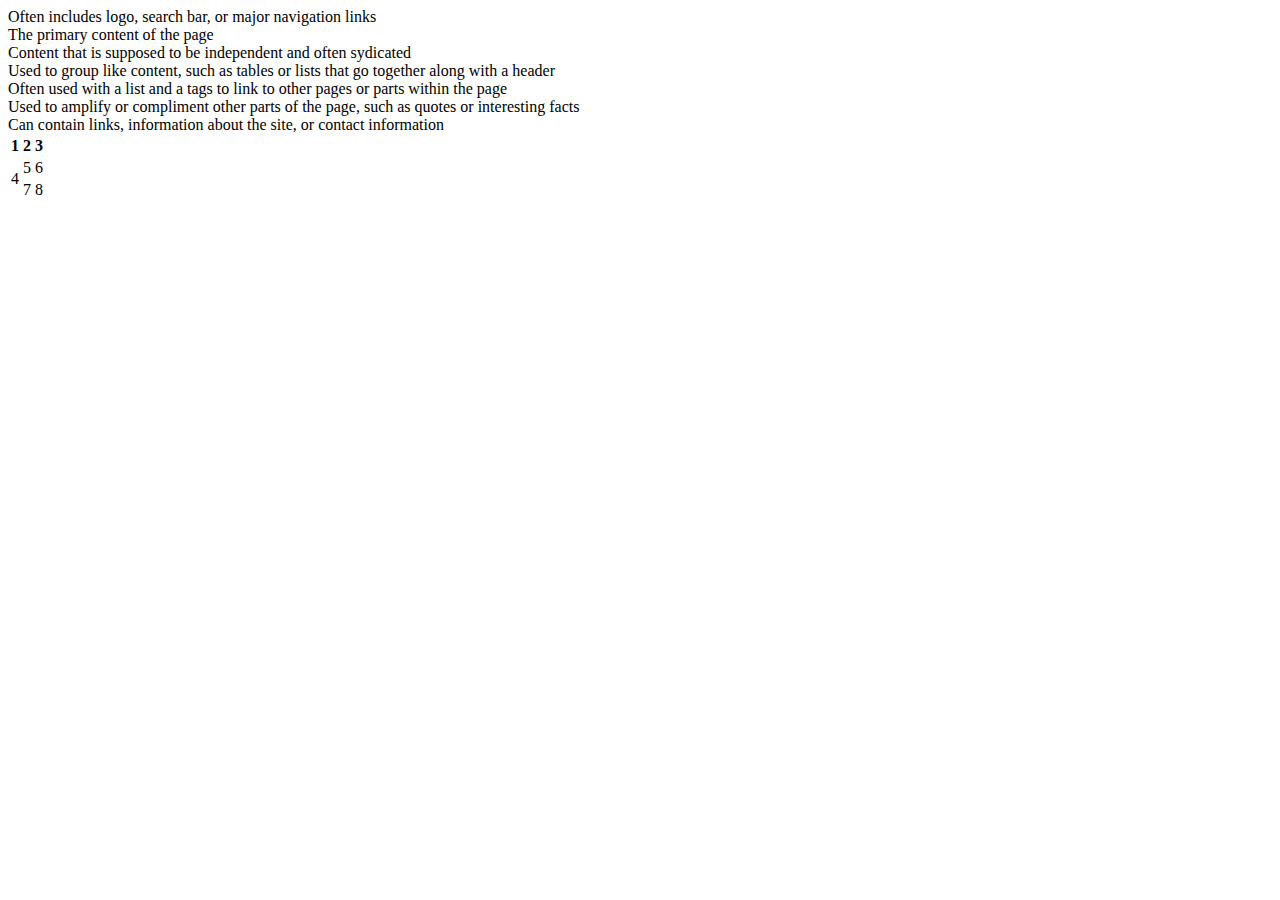
<file: html/gps/index.html>
<!DOCTYPE html>
<html>
  <head>
    <title>GPS 1.2</title>
  </head>
  <body>
    <header>Often includes logo, search bar, or major navigation links</header>
    <main>The primary content of the page</main>
    <article>Content that is supposed to be independent and often sydicated</article>
    <section>Used to group like content, such as tables or lists that go together along with a header</section>
    <nav>Often used with a list and a tags to link to other pages or parts within the page</nav>
    <aside>Used to amplify or compliment other parts of the page, such as quotes or interesting facts</aside>
    <footer>Can contain links, information about the site, or contact information</footer>
    <table>
      <tr>
        <th>1</th>
        <th>2</th>
        <th>3</th>
      </tr>
      <tr>
        <td rowspan="2">4</td>
        <td>5</td>
        <td>6</td>
      </tr>
      <tr>
        <td>7</td>
        <td>8</td>
      </tr>
    </table>
  </body>
</html>
<!--
What is the purpose of HTML5 semantic tags? Which ones do you see as most useful?
  -HTML5 semantic tags serve to give meaning to the content of those elements.  They do not exist to give structure to the page or make that content look a certain way on the page.  For example, a header could technically be displayed at the bottom of the page; it does not automatically go to the top of the page.  The information in the header tag could be a logo, search bar, or possibly nav buttons.  They also serve to help the developer and other developers know what type of information is contained in those elements.
  -I don't necessarily see any tags as the most useful, as certain tags will certainly be very common such as nav and header, but others serve a very distinct purpose such as aside.
What is the order the browser uses to display elements on a page?
  -The order the browser loads information depends on many factors but seems to have a consistent process.  The elements will be "parsed" into a tree of nodes.  This is in accordance with the Document Object Model, and it seems that the major elements will be loaded with their encompassed elements following in trace.  This is also done in accordance with any CSS effects so that the layout of the page can be accurately depicted.  Once the layout is complete with all the elements, the process of visually depicting those elements is enacted until the page is loaded.
What did you learn about Sublime in this challenge? Do you think you'll create more handy snippets at a later date?
  -I learned how to create snippets in Sublime, as well as some other quick keyboard shortcuts.  In the future I'll create snippets on an ad hoc basis.  Basically, if I am designing a project in which several pages will have a similar format (i.e. several 8x8 tables) then I would create a snippet to save time.  Otherwise I may not use it enough to bother creating it.
What concept in this challenge was most difficult for you? How can you improve your understanding of this concept?
  -I still need to learn a lot more about the semantic elements of HTML5.  Repetition will be useful in using these tags to add meaning to the content of the pages I create.  I think I mostly understand the definition and purpose of semantic tags, but I need to do more reading and practice before I could readily teach someone else about it.
-->
</file>
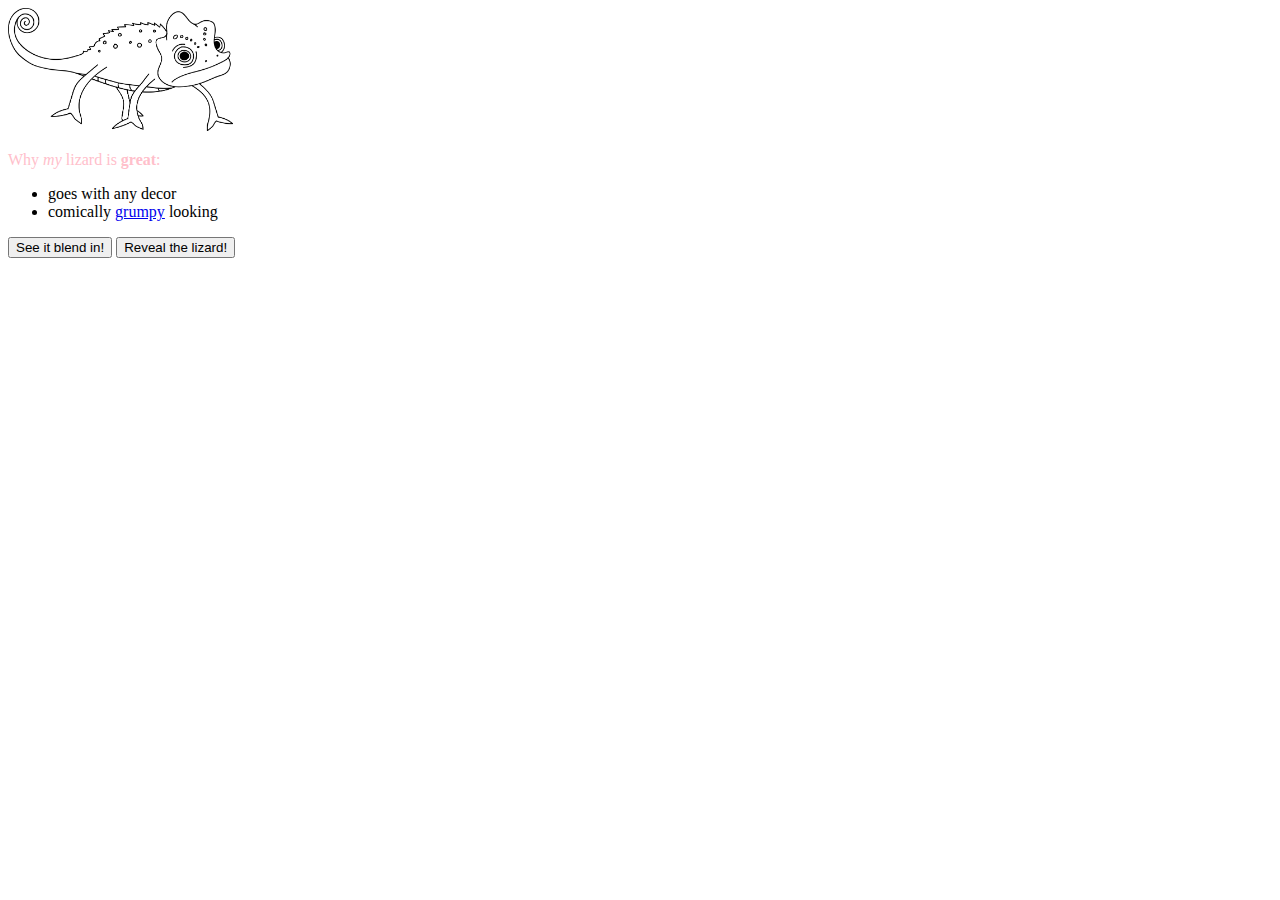
<file: web_dev/client_side_js/index.html>
<!DOCTYPE html>
<html>
<head>
  <title>About My Pet</title>
  <link rel="stylesheet" href="style.css">
</head>
<body>
  <div id="about-my-pet">
    <img id="lizard-photo" src="chameleon.png">
    <p>Why <em>my</em> lizard is <strong>great</strong>:</p>
    <ul>
      <li>goes with any decor</li>
      <li>comically <a href="http://grumpy.com">grumpy</a> looking</li>
    </ul>
    <button>See it blend in!</button>
    <button>Reveal the lizard!</button>
  </div>
  <script src="script.js"></script>
</body>
</html>
</file>
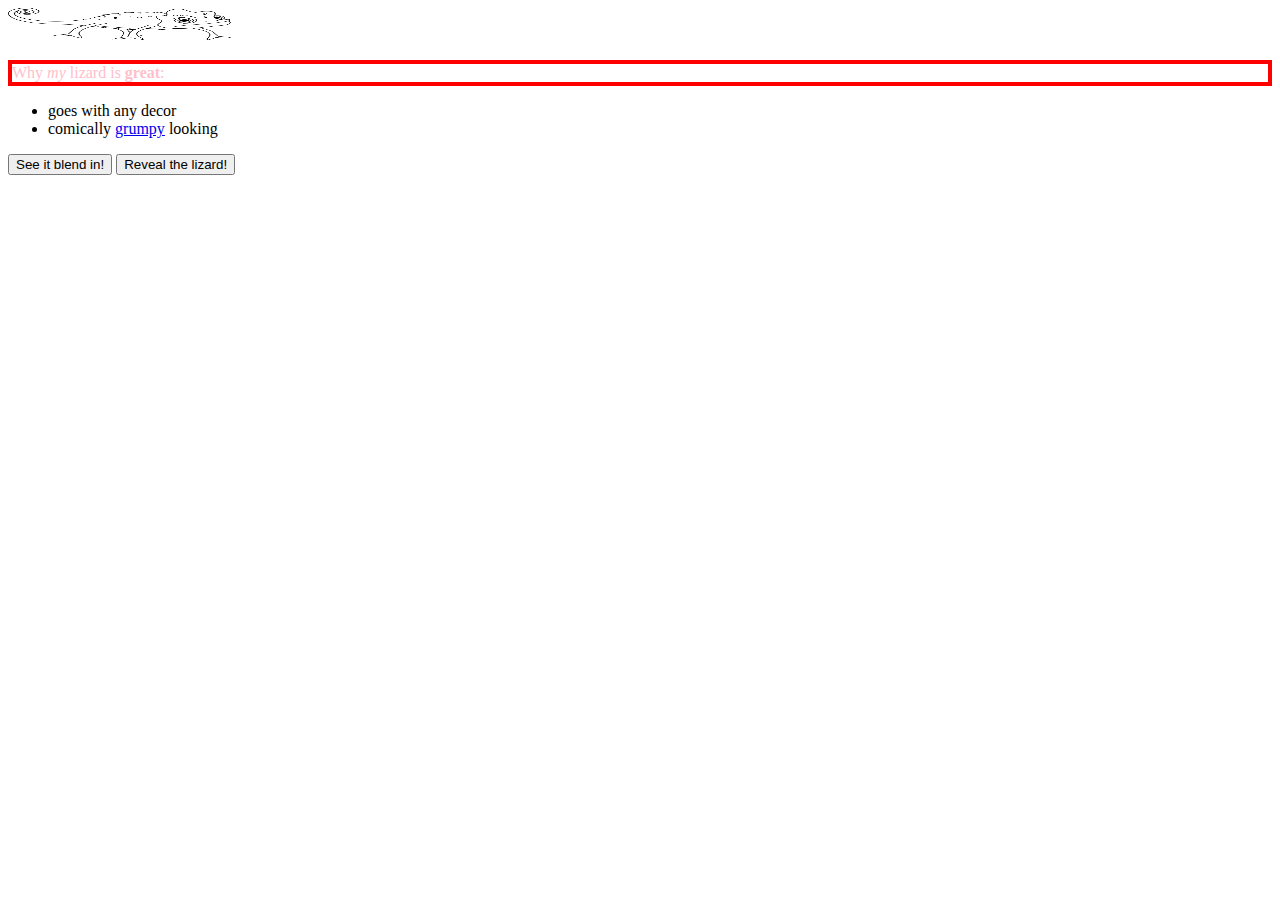
<file: web_dev/jquery/index.html>
<!DOCTYPE html>
<html>
<head>
  <title>About My Pet</title>
  <link rel="stylesheet" href="style.css">
</head>
<body>
  <div id="about-my-pet">
    <img id="lizard-photo" src="chameleon.png">
    <p>Why <em>my</em> lizard is <strong>great</strong>:</p>
    <ul>
      <li>goes with any decor</li>
      <li>comically <a id="emphasis" href="http://grumpy.com">grumpy</a> looking</li>
    </ul>
    <button>See it blend in!</button>
    <button>Reveal the lizard!</button>
  </div>
  <script src="script.js"></script>
  <script type="text/javascript" src="https://ajax.googleapis.com/ajax/libs/jquery/2.1.3/jquery.min.js"></script>
  <script type="text/javascript" src="learnjq.js"></script>
</body>
</html>
</file>
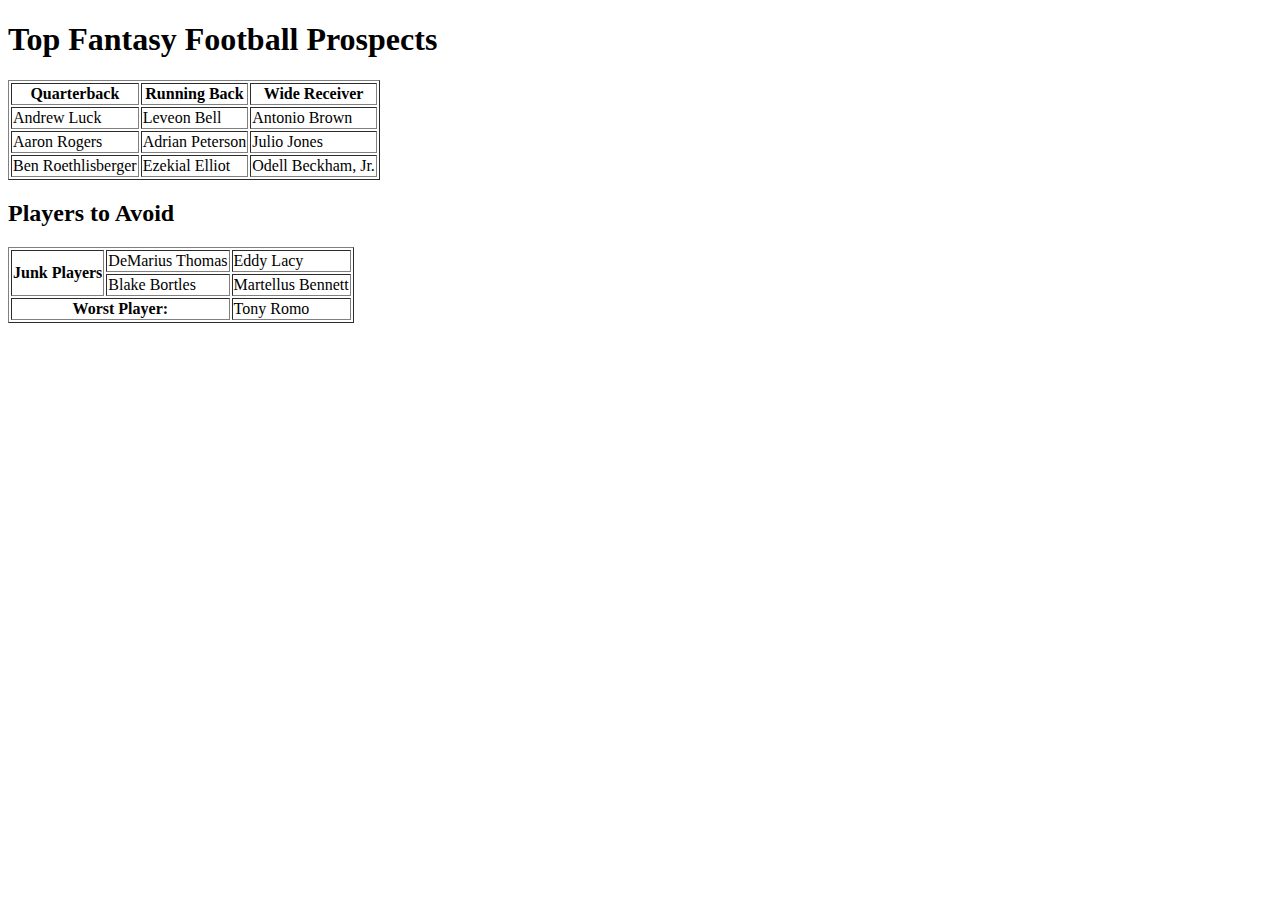
<file: html/table-practice.html>
<!DOCTYPE html>
<html lang="en">
<head>
  <title>Fantasy Football Prospects</title>
</head>
<body>
  <h1>Top Fantasy Football Prospects</h1>
  <table border="1">
    <tr>
      <th>Quarterback</th>
      <th>Running Back</th>
      <th>Wide Receiver</th>
    </tr>
    <tr>
      <td>Andrew Luck</td>
      <td>Leveon Bell</td>
      <td>Antonio Brown</td>
    </tr>
    <tr>
      <td>Aaron Rogers</td>
      <td>Adrian Peterson</td>
      <td>Julio Jones</td>
    </tr>
    <tr>
      <td>Ben Roethlisberger</td>
      <td>Ezekial Elliot</td>
      <td>Odell Beckham, Jr.</td>
    </tr>
  </table>
  <h2>Players to Avoid</h2>
  <table border="1">
    <tr>
      <th rowspan="2">Junk Players</th>
      <td>DeMarius Thomas</td>
      <td>Eddy Lacy</td>
    </tr>
    <tr>
      <td>Blake Bortles</td>
      <td>Martellus Bennett</td>
    </tr>
    <tr>
      <th colspan="2">Worst Player:</th>
      <td>Tony Romo</td>
    </tr>
  </table>
</body>
</html>
</file>
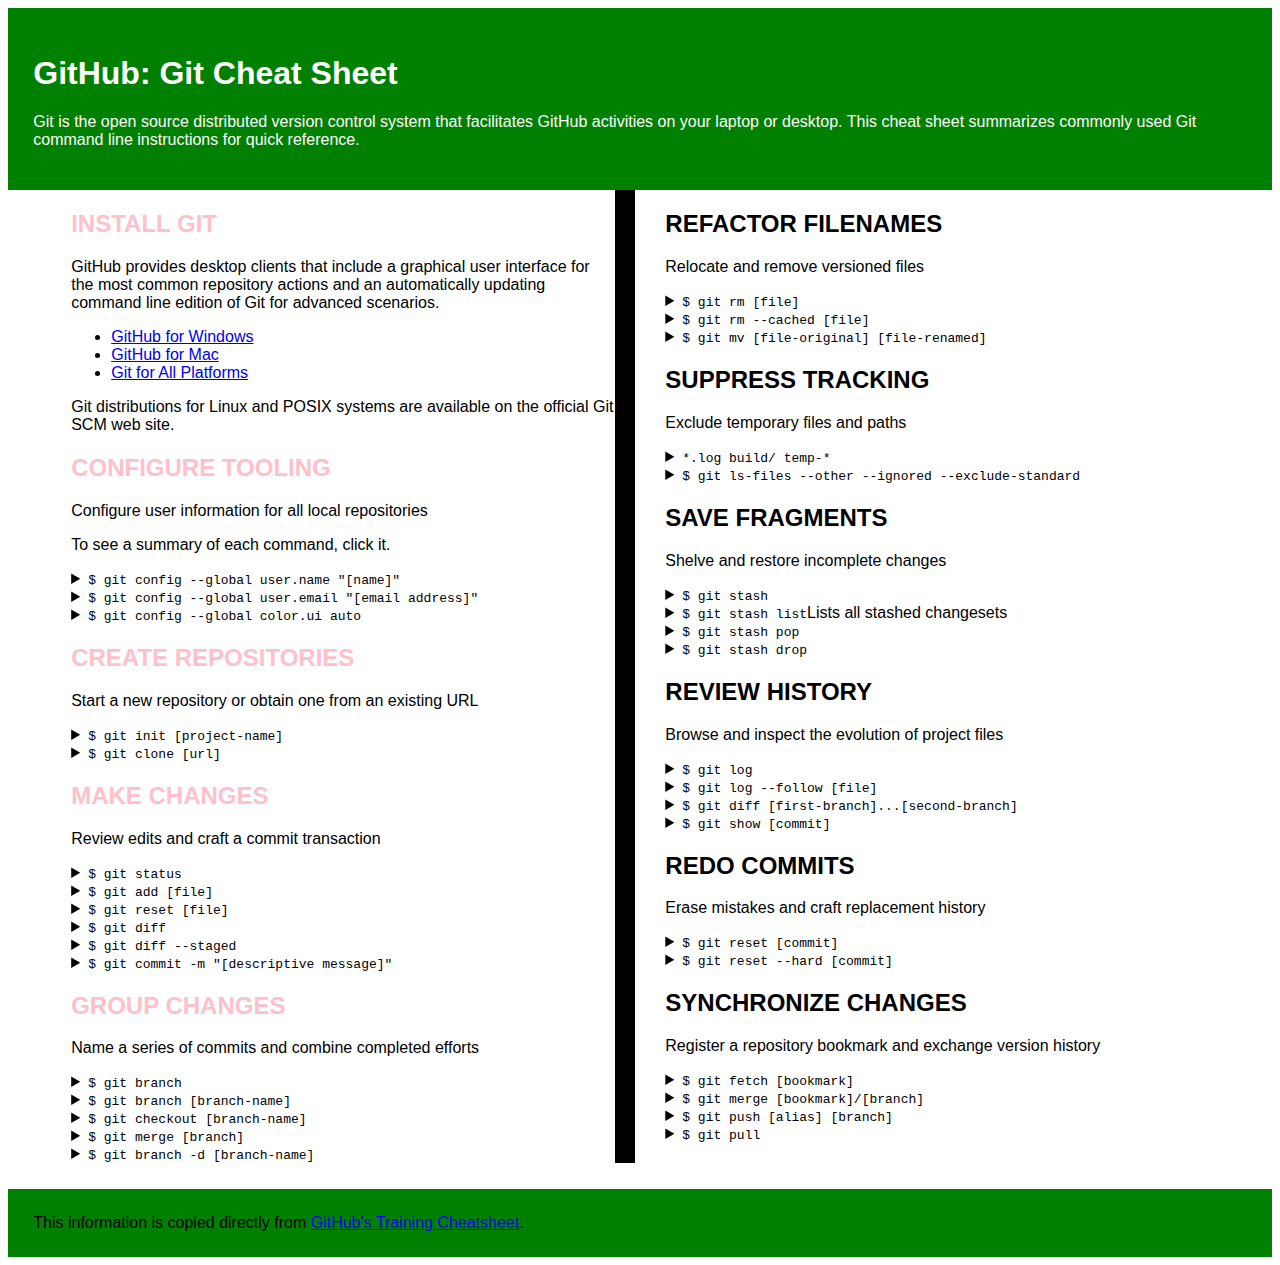
<file: css/gps/gps2-1.html>
<!--
Write your names here:
1.Conor Burke
2.Alex 
We spent [1] hours on this challenge.

Reflection:
Did you feel more confident with CSS positioning?
  -I definitely feel more comfortable with positioning elements in
  CSS now.  I was familiar with the float property but I am 
  certainly not proficient, so I just need more practice and to
  play around with it more.  I also learned about the clear
  property, which I did not know about before this exercise. It's
  another tool that I think will be particularly useful with both 
  headers and footers.  I get most of the major concepts (i.e. 
  display property, heights and widths) but the main thing is I 
  just need more practice.

How did you do with the learning competencies in general?
  -I feel overall I am picking up CSS fairly well.  I can visualize
  the box model while I'm positioning elements and I understand
  why things interact with each other the way they do, at least
  for the most part.  What I need refinement in is more specific
  CSS commands such as clear and properties that deal with 
  columns.  I also need more work on responsive design and getting
  elements to overlap and stay overlapped.  Again, it just comes
  down to more practice and research.  This GPS certainly helped
  though.

-->

<!-- This challenge uses HTML5 syntax that may not be available in all browsers (It works in Chrome and Safari, from my testing. (<details> and<summary>). -->

<!DOCTYPE html>
<html lang="en">
  <head>
    <meta charset="UTF-8">
    <link rel="stylesheet" href="gps2-1.css" type="text/css">  
    <title>Git Cheat Sheet</title>
  </head>

  <body>
    <header>
      <h1>GitHub: Git Cheat Sheet</h1>
      <p>Git is the open source distributed version control system that
        facilitates GitHub activities on your laptop or desktop.
        This cheat sheet summarizes commonly used Git command line
        instructions for quick reference.</p>
    </header>

    <section class="column-1">
      <article>
        <h2>INSTALL GIT</h2>
        <p>GitHub provides desktop clients that include a graphical user
        interface for the most common repository actions and an automatically
        updating command line edition of Git for advanced scenarios.</p>
        <ul>
          <li><a href="https://windows.github.com">GitHub for Windows</a></li>
          <li><a href="https://mac.github.com">GitHub for Mac</a></li>
          <li><a href="http://git-scm.com">Git for All Platforms</a></li>
        </ul>

        Git distributions for Linux and POSIX systems are available on the
        official Git SCM web site.
      </article>

      <article>
        <h2>CONFIGURE TOOLING</h2>
        <p>Configure user information for all local repositories</p>
        <p> To see a summary of each command, click it.</p>

        <details>
          <summary><code>$ git config --global user.name "[name]"</code></summary>
          <p>Sets the name you want attached to your commit transactions</p>
        </details>

        <details>
          <summary><code>$ git config --global user.email "[email address]"</code></summary>
          <p>Sets the email you want atached to your commit transactions</p>
        </details>

        <details>
          <summary><code>$ git config --global color.ui auto</code></summary>
          <p>Enables helpful colorization of command line output</p>
        </details>
      </article>

      <article>
        <h2>CREATE REPOSITORIES</h2>
        <p>Start a new repository or obtain one from an existing URL</p>

        <details>
          <summary><code>$ git init [project-name]</code></summary>
          <p>Creates a new local repository with the specified name</p>
        </details>

        <details>
          <summary><code>$ git clone [url]</code></summary>
          <p>Downloads a project and its entire version history</p>
        </details>
      </article>

      <article>
        <h2>MAKE CHANGES</h2>
        <p>Review edits and craft a commit transaction</p>

        <details>
          <summary><code>$ git status</code></summary>
          <p>Lists all new or modified files to be committed</p>
        </details>

        <details>
          <summary><code>$ git add [file]</code></summary>
          <p>Snapshots the file in preparation for versioning</p>
        </details>

        <details>
          <summary><code>$ git reset [file]</code></summary>
          <p>Unstages the file, but preserve its contents</p>
        </details>

        <details>
          <summary><code>$ git diff</code></summary>
          <p>Shows file differences not yet staged</p>
        </details>

        <details>
          <summary><code>$ git diff --staged</code></summary>
          <p>Shows file differences between staging and the last file version</p>
        </details>

        <details>
          <summary><code>$ git commit -m "[descriptive message]"</code></summary>
          <p>Records file snapshots permanently in version history</p>
        </details>
      </article>

      <article>
        <h2>GROUP CHANGES</h2>
        <p>Name a series of commits and combine completed efforts</p>

        <details>
          <summary><code>$ git branch</code></summary>
          <p>Lists all local branches in the current repository</p>
        </details>

        <details>
          <summary><code>$ git branch [branch-name]</code></summary>
          <p>Creates a new branch</p>
        </details>

        <details>
          <summary><code>$ git checkout [branch-name]</code></summary>
          <p>Switches to the specified branch and updates the working directory</p>
        </details>

        <details>
          <summary><code>$ git merge [branch]</code></summary>
          <p>Combines the specified branch’s history into the current branch</p>
        </details>

        <details>
          <summary><code>$ git branch -d [branch-name]</code></summary>
          <p>Deletes the specified branch</p>
        </details>
      </article>
    </section>

    <section class="column-2">
      <article>
        <h2>REFACTOR FILENAMES</h2>
        <p>Relocate and remove versioned files</p>

        <details>
          <summary><code>$ git rm [file]</code></summary>
          <p>Deletes the file from the working directory and stages the deletion</p>
        </details>

        <details>
          <summary><code>$ git rm --cached [file]</code></summary>
          <p>Removes the file from version control but preserves the file locally</p>
        </details>

        <details>
          <summary><code>$ git mv [file-original] [file-renamed]</code></summary>
          <p>Changes the file name and prepares it for commit</p>
        </details>
      </article>

      <article>
        <h2>SUPPRESS TRACKING</h2>
        <p>Exclude temporary files and paths</p>

        <details>
          <summary><code>*.log
                    build/
                    temp-*
          </code></summary>
          <p>A text file named .gitignore suppresses accidental versioning of files and paths matching the specified paterns</p>
        </details>

        <details>
          <summary><code>$ git ls-files --other --ignored --exclude-standard</code></summary>
          <p>Lists all ignored files in this project</p>
        </details>
      </article>

      <article>
        <h2>SAVE FRAGMENTS</h2>
        <p>Shelve and restore incomplete changes</p>

        <details>
          <summary><code>$ git stash</code></summary>
          <p>Temporarily stores all modified tracked files</p>
        </details>

        <details>
          <summary><code>$ git stash list</code>Lists all stashed changesets</summary>
          <p></p>
        </details>

        <details>
          <summary><code>$ git stash pop</code></summary>
          <p>Restores the most recently stashed files</p>
        </details>

        <details>
          <summary><code>$ git stash drop</code></summary>
          <p>Discards the most recently stashed changeset</p>
        </details>

      </article>

      <article>
        <h2>REVIEW HISTORY</h2>
        <p>Browse and inspect the evolution of project files</p>

        <details>
          <summary><code>$ git log</code></summary>
          <p>Lists version history for the current branch</p>
        </details>

        <details>
          <summary><code>$ git log --follow [file]</code></summary>
          <p>Lists version history for a file, including renames</p>
        </details>

        <details>
          <summary><code>$ git diff [first-branch]...[second-branch]</code></summary>
          <p>Shows content differences between two branches</p>
        </details>

        <details>
          <summary><code>$ git show [commit]</code></summary>
          <p>Outputs metadata and content changes of the specified commit</p>
        </details>
      </article>

      <article>
        <h2>REDO COMMITS</h2>
        <p>Erase mistakes and craft replacement history</p>

        <details>
          <summary><code>$ git reset [commit]</code></summary>
          <p>Undoes all commits after [commit], preserving changes locally</p>
        </details>

        <details>
          <summary><code>$ git reset --hard [commit]</code></summary>
          <p>Discards all history and changes back to the specified commit</p>
        </details>
      </article>

      <article>
        <h2>SYNCHRONIZE CHANGES</h2>
        <p>Register a repository bookmark and exchange version history</p>

        <details>
          <summary><code>$ git fetch [bookmark]</code></summary>
          <p>Downloads all history from the repository bookmark</p>
        </details>

        <details>
          <summary><code>$ git merge [bookmark]/[branch]</code></summary>
          <p>Combines bookmark’s branch into current local branch</p>
        </details>

        <details>
          <summary><code>$ git push [alias] [branch]</code></summary>
          <p>Uploads all local branch commits to GitHub</p>
        </details>

        <details>
          <summary><code>$ git pull</code></summary>
          <p>Downloads bookmark history and incorporates changes</p>
        </details>
      </article>
    </section>
    <div id="footer">
    <footer>
      This information is copied directly from <a href="https://training.github.com/kit/downloads/github-git-cheat-sheet.pdf">GitHub's Training Cheatsheet</a>.
    </footer>
    </div>
  <!-- Add your reflection here as a comment. -->
  </body>
</html>
</file>
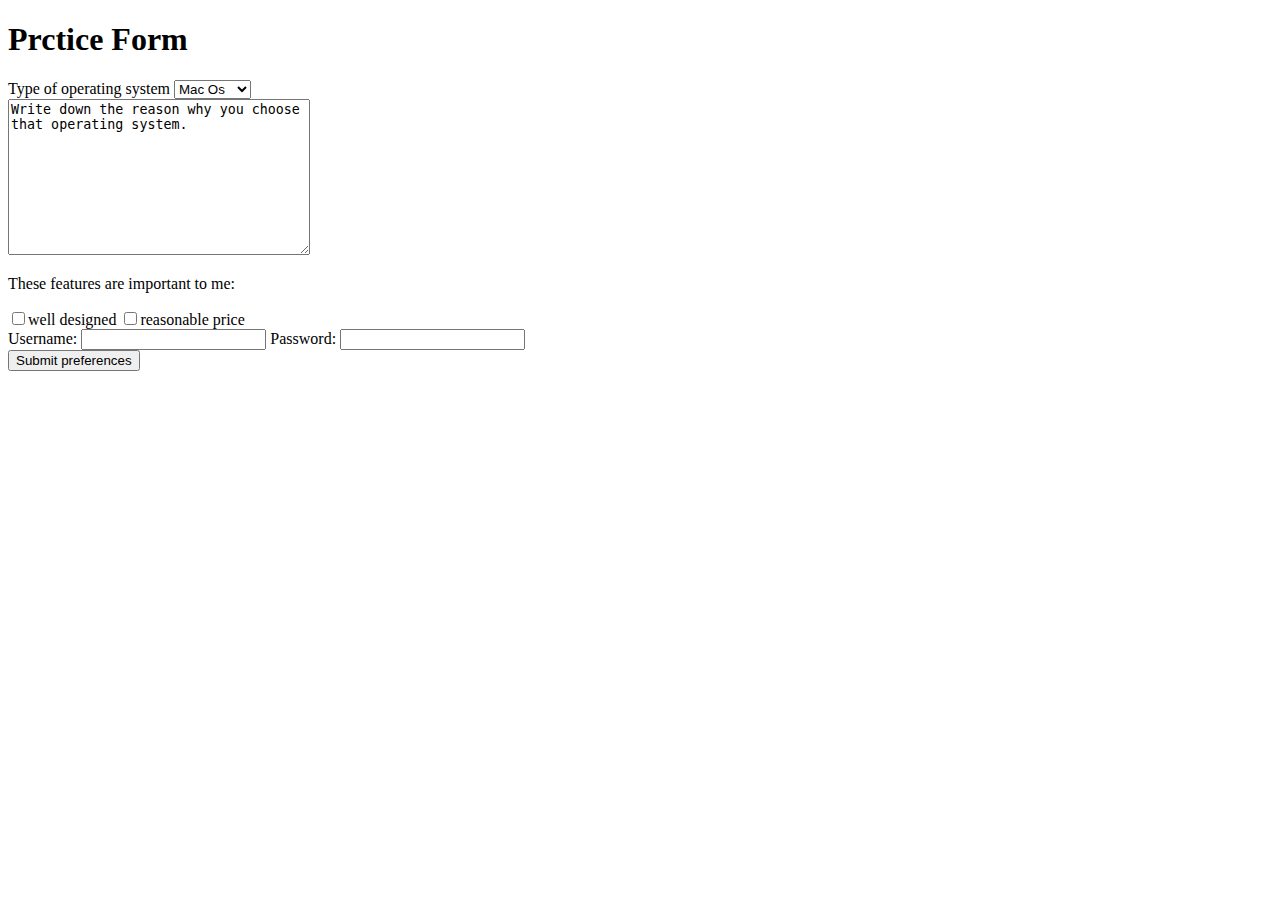
<file: html/forms/practice-form.html>
<!DOCTYPE html>
<html>
<head>
  <title>Practice Form</title>
</head>
<body>
  <h1>Prctice Form</h1>
  <form action="success.html" method="POST">
   <div>
    <label>Type of operating system</label>
    <select name="os">
      <option value="mac os">Mac Os</option>
      <option value="mac os">Windows</option>
      <option value="mac os">Linux</option>
    </select>
   </div>
   <div>
    <textarea name="operating_system" rows="10" cols="35" >Write down the reason why you choose that operating system.</textarea>
   </div>
   <div>
   <p>These features are important to me:</p>
    <input type="checkbox" name="cb-features" value="design">well designed
    <input type="checkbox" name="cn-features" value="price">reasonable price
   </div>
  <div>
    <label>Username:</label>
    <input type="text" name="username">
    <label>Password:</label>
    <input type="password" name="password">
  </div>
  <div>
    <button type="submit">Submit preferences</button>
  </div>
  </form>
</body> 
</html>
</file>
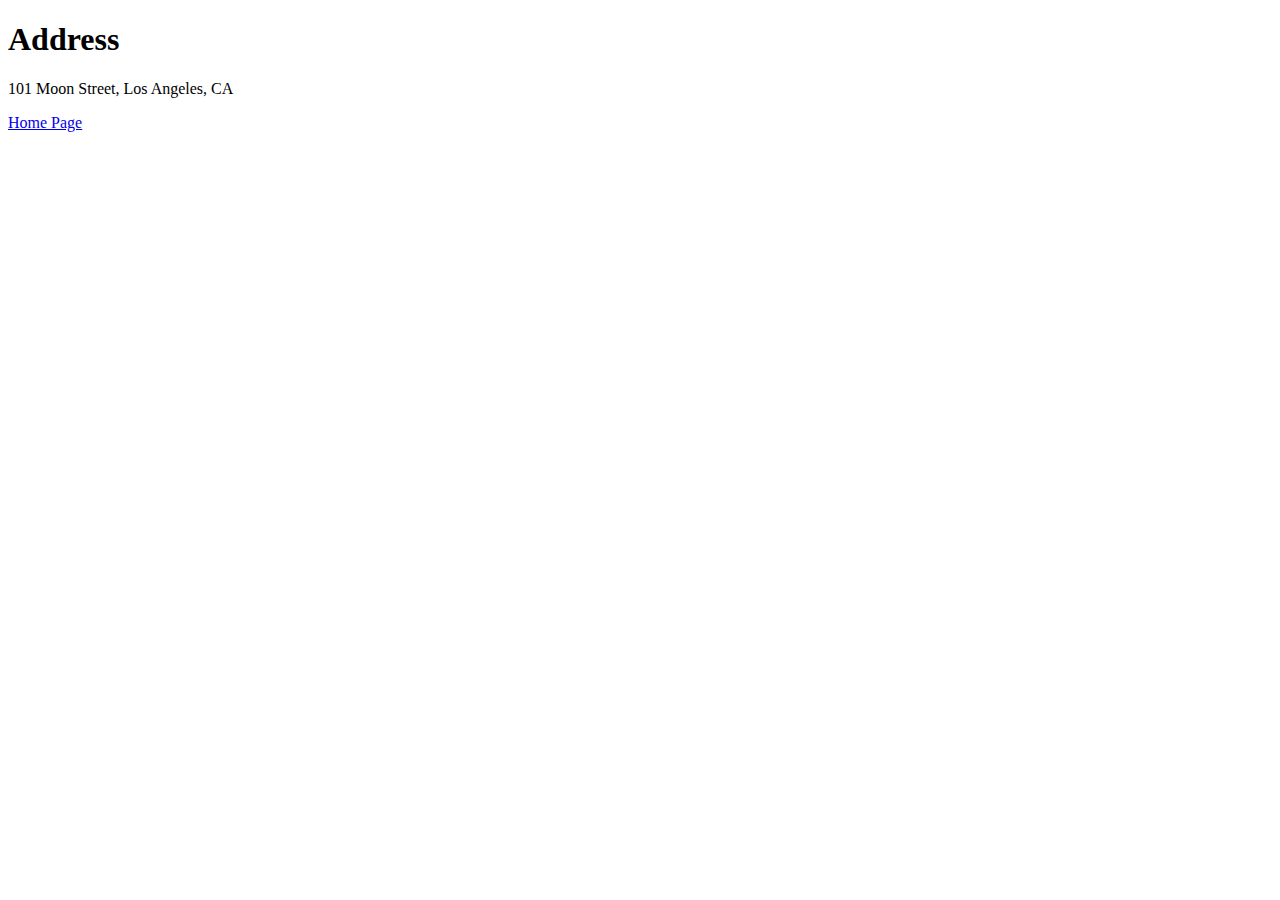
<file: html/moon_bootz/contact.html>
<!DOCTYPE html>
<html>
<head>
  <title>Contact</title>
</head>
<body>
  <h1>Address</h1>
  <p>101 Moon Street, Los Angeles, CA</p>
  <footer><a href="index.html">Home Page</a></footer>
</body>
</html>
</file>
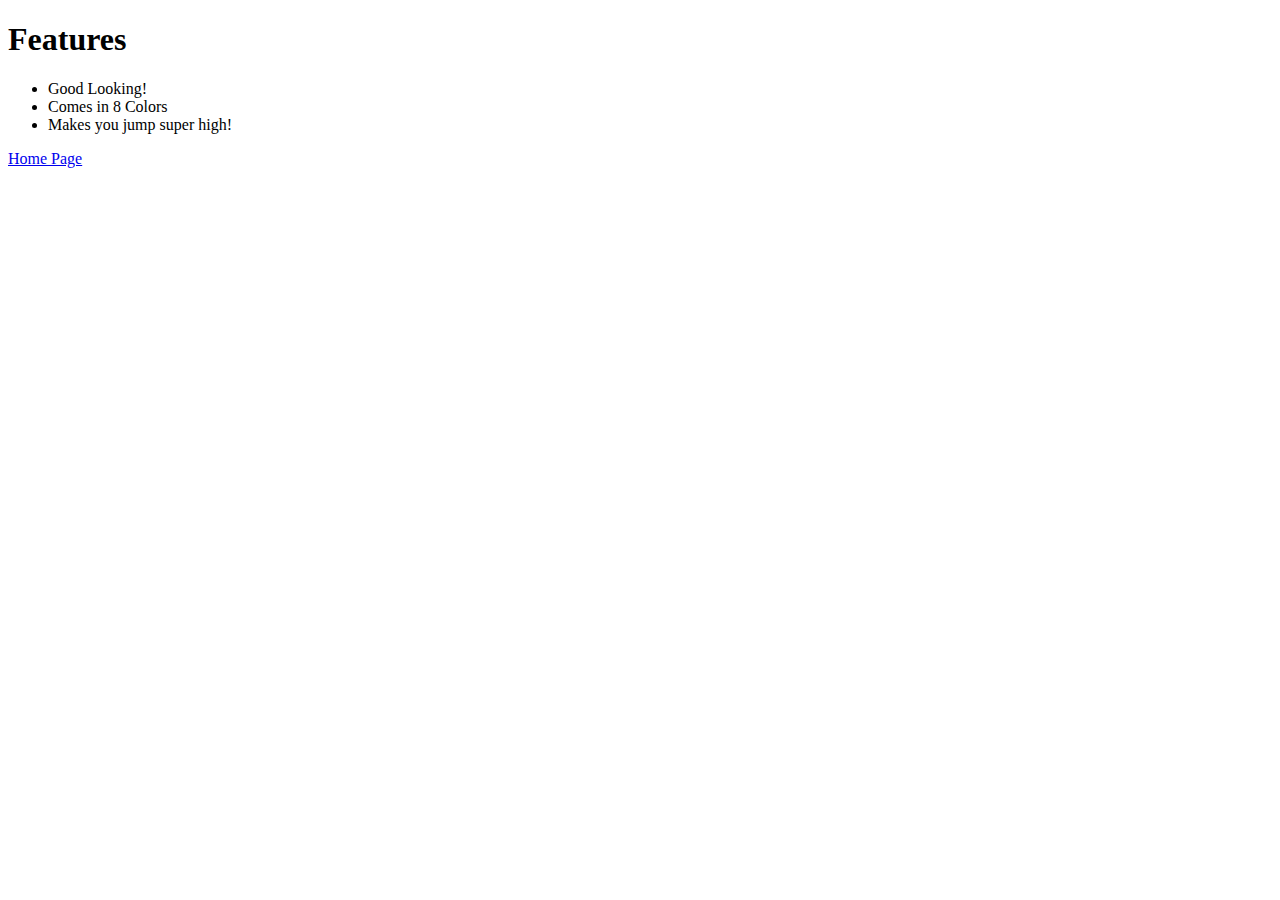
<file: html/moon_bootz/product_details.html>
<!DOCTYPE html>
<html>
<head>
  <title>Product Details</title>
</head>
<body>
  <h1>Features</h1>
  <ul>
    <li>Good Looking!</li>
    <li>Comes in 8 Colors</li>
    <li>Makes you jump super high!</li>
  </ul>
  <footer><a href="index.html">Home Page</a></footer>
</body>
</html>
</file>
<file: web_dev/client_side_js/style.css>
#lizard-photo {
  width: 225px;
  height: auto;
}
</file>
<file: web_dev/jquery/style.css>
#lizard-photo {
  width: 225px;
  height: auto;
}
</file>
<file: css/gps/gps2-1.css>
body {
  font-family: arial, georgia, san-serif;
  background-color: white;
}
header{
  background-color: blue;
  color: white;
  padding: 2%;
}
.column-1{
  margin-left: 5%;
  float: left;
  width: 43%;
  border-right: 20px solid black;
}
.column-2{
  margin-right: 5%;
  width: 43%;
  float: right;
}
footer{
  background-color: red;
  padding: 2%
}
#footer {
  clear: both;
  padding-top: 2%;
}
header, footer {
  background-color: green;
}
.column-1>article>h2{
  color: pink;
}
a:hover{
  color: orange;
}
</file>
